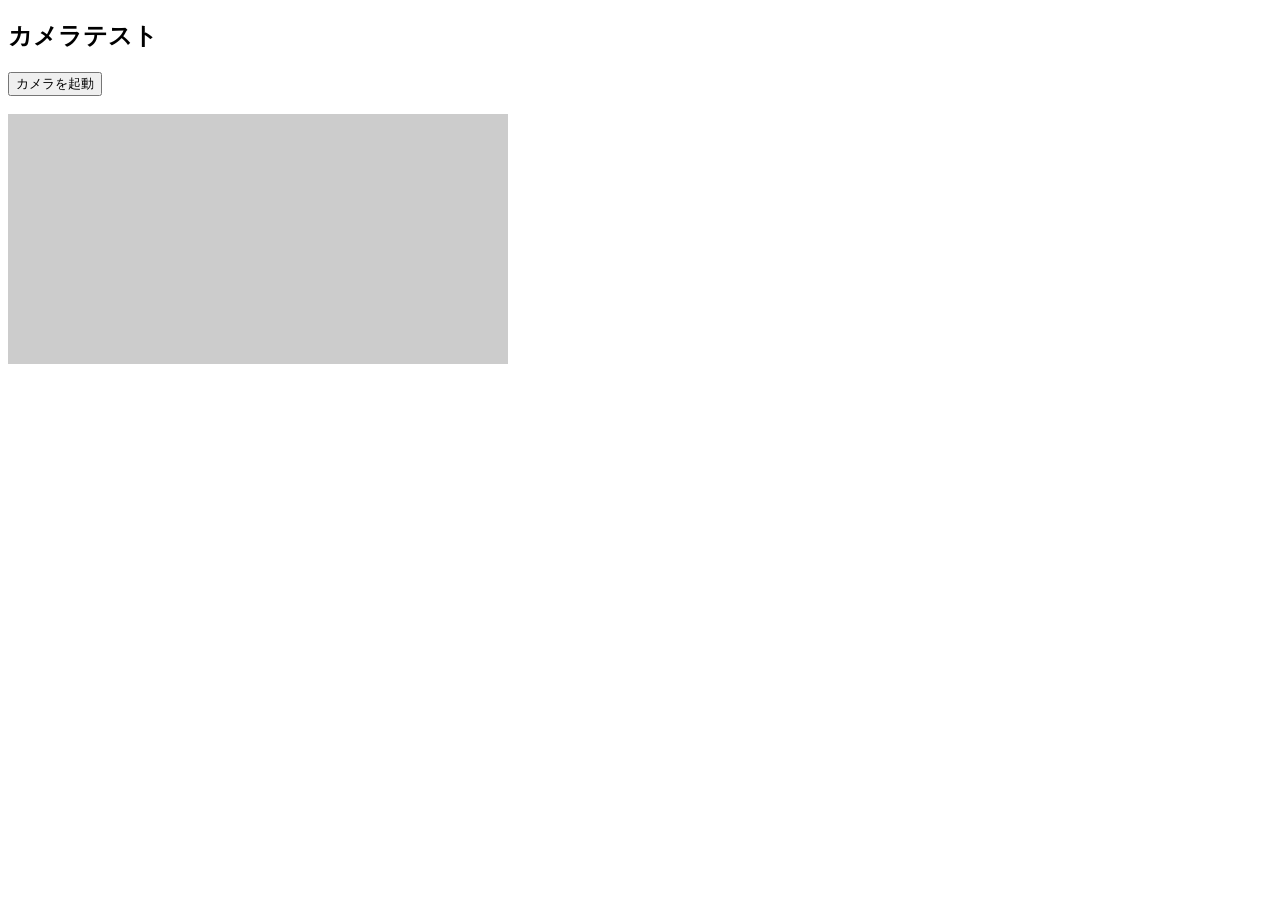
<file: index.html>
<!DOCTYPE html>
<html>
  <head>
    <base target="_top">
  </head>
  <body>
    <h2>カメラテスト</h2>
    <button onclick="startCamera()">カメラを起動</button>
    <br><br>
    <video id="video" autoplay playsinline width="100%" style="max-width:500px; background:#ccc;"></video>

    <script>
      function startCamera() {
        navigator.mediaDevices.getUserMedia({ video: { facingMode: "environment" } })
          .then(function(stream) {
            document.getElementById('video').srcObject = stream;
          })
          .catch(function(err) {
            alert('カメラの起動に失敗しました: ' + err);
          });
      }
    </script>
  </body>
</html>
</file>
